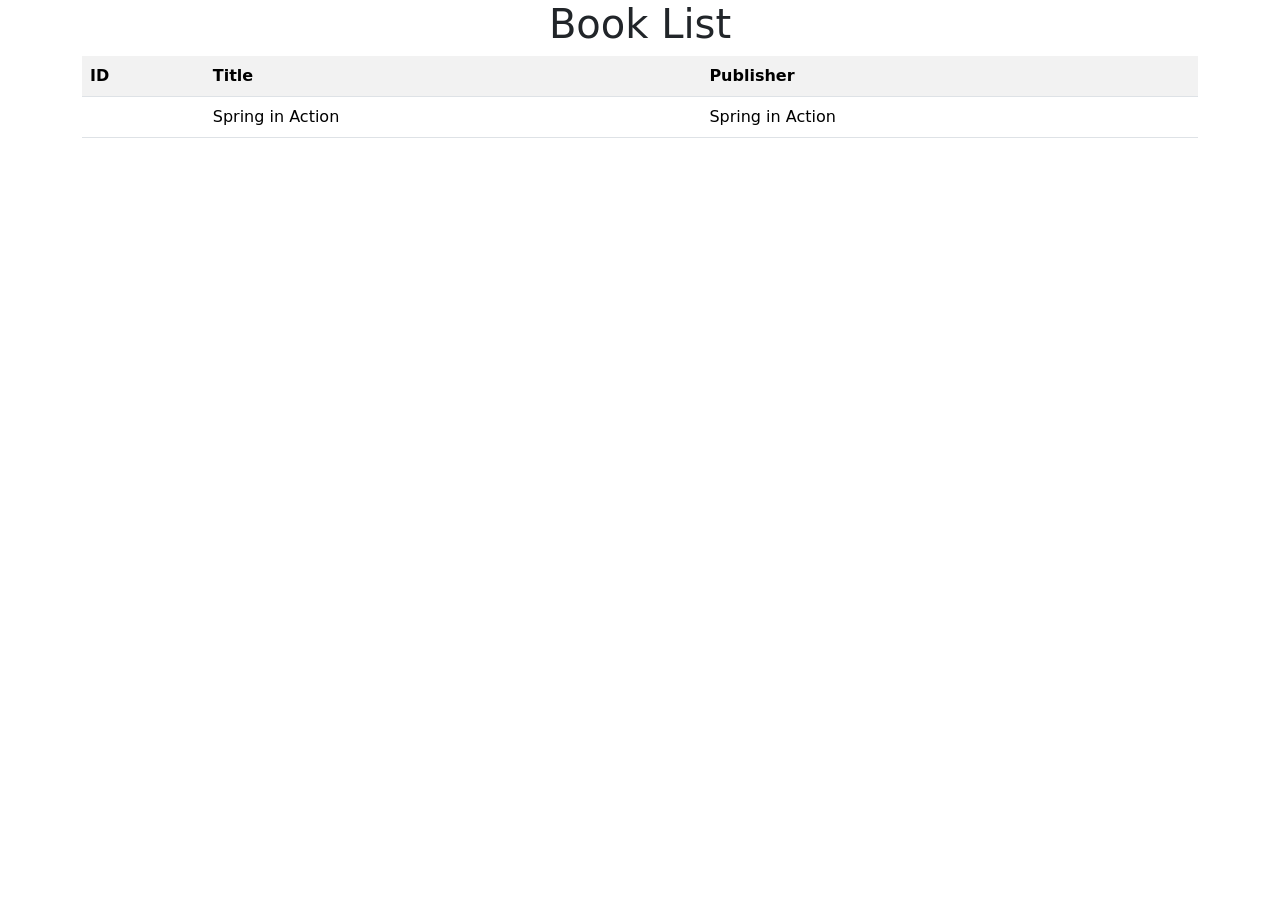
<file: src/main/resources/templates/index.html>
<!DOCTYPE html>
<html lang="en" xmlns:th="http://www.thymeleaf.org">
<head>
    <meta charset="UTF-8"/>
    <title>Title</title>
  <link href="https://cdn.jsdelivr.net/npm/bootstrap@5.0.2/dist/css/bootstrap.min.css" rel="stylesheet" integrity="sha384-EVSTQN3/azprG1Anm3QDgpJLIm9Nao0Yz1ztcQTwFspd3yD65VohhpuuCOmLASjC" crossorigin="anonymous">
  <link rel="stylesheet" type="text/css" href="../static/myStyle.css" th:href="@{/myStyle.css}"/>

</head>
    <h1>Book List</h1>
    <div class="container">
    <table class="table table-striped">
      <tr>
        <th>ID</th>
        <th>Title</th>
        <th>Publisher</th>
      </tr>
      <tr th:each="author : ${authors}">
        <td th:text="${author.id}"></td>
        <td th:text="${author.firstName}"> Spring in Action</td>
        <td th:text="${author.lastName}"> Spring in Action</td>


      </tr>
    </table>
    </div>
    </body>
    </html>
</file>
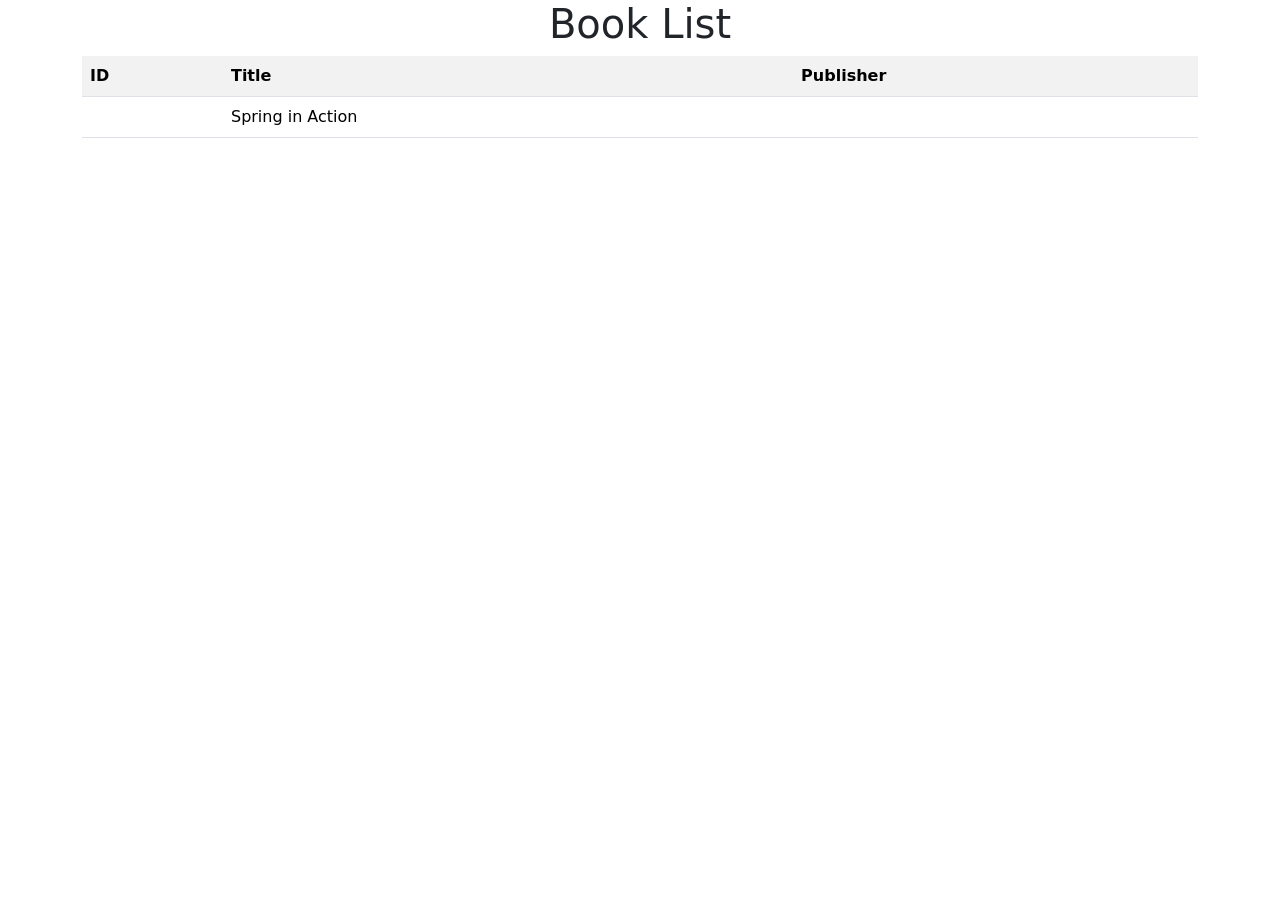
<file: src/main/resources/templates/liste.html>
<!DOCTYPE html>
<html lang="en" xmlns:th="http://www.thymeleaf.org">
<head>
    <meta charset="UTF-8"/>
    <title>Spring Framework Guru</title>
    <link href="https://cdn.jsdelivr.net/npm/bootstrap@5.0.2/dist/css/bootstrap.min.css" rel="stylesheet" integrity="sha384-EVSTQN3/azprG1Anm3QDgpJLIm9Nao0Yz1ztcQTwFspd3yD65VohhpuuCOmLASjC" crossorigin="anonymous">
    <link rel="stylesheet" type="text/css" href="../static/myStyle.css" th:href="@{/myStyle.css}"/>

</head>
<body>
<h1>Book List</h1>
<div class="container">
<table class="table table-striped">
    <tr>
            <th>ID</th>
            <th>Title</th>
            <th>Publisher</th>
    </tr>
    <tr th:each="book : ${books}">
             <td th:text="${book.id}"></td>
             <td th:text="${book.titel}"> Spring in Action</td>
             <td th:text="${book.publisher.name}"></td>

    </tr>
</table>
</div>
</body>
</html>
</file>
